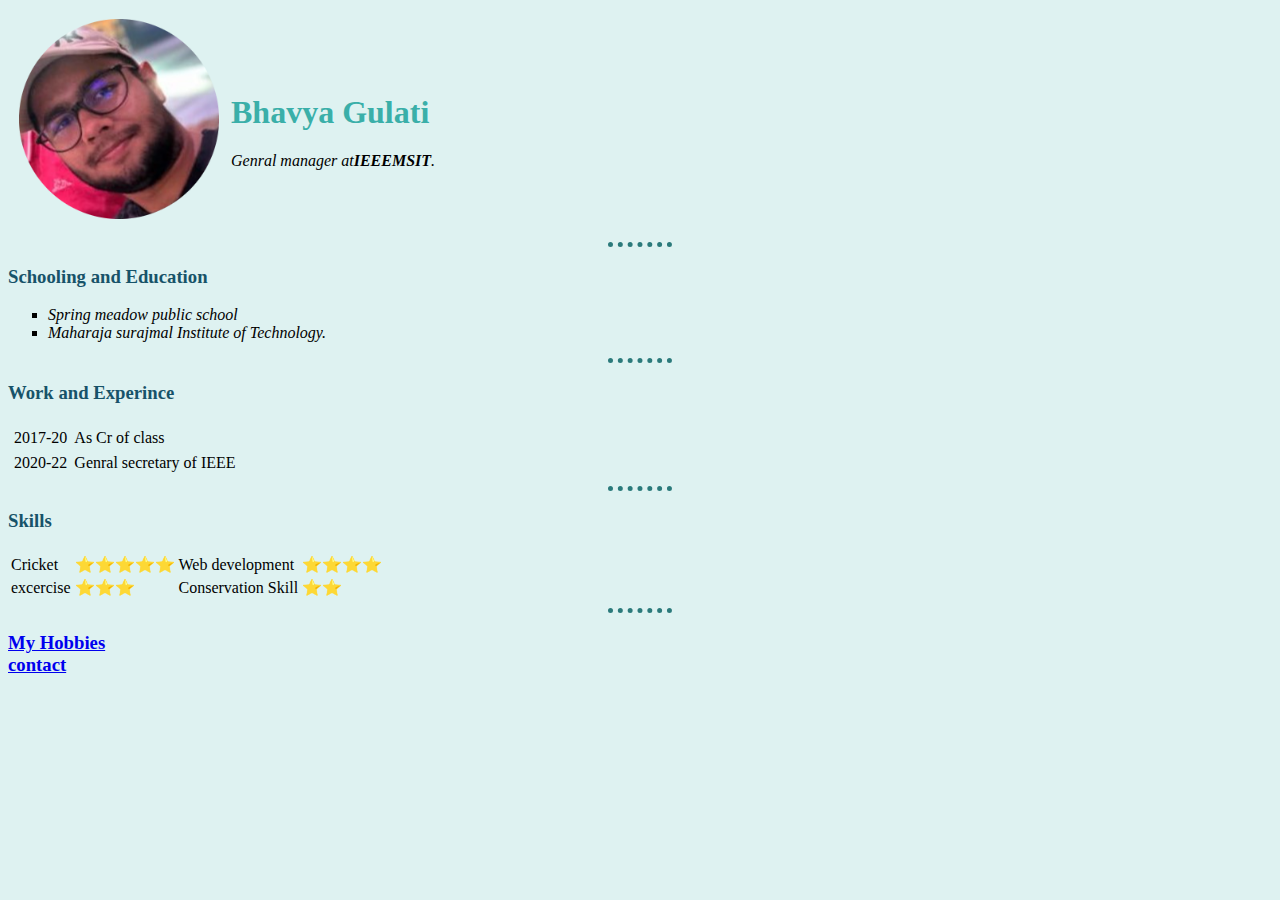
<file: index.html>
<!DOCTYPE html>
<html lang="en">

<head>
    <meta charset="UTF-8">
    <meta http-equiv="X-UA-Compatible" content="IE=edge">
    <meta name="viewport" content="width=device-width, initial-scale=1.0">
    <title>udemy course</title>
    <link rel="stylesheet" href="CSS\stylesheet.css">
</head>

<body>
    <table cellspacing="10">
        <tr>
            <td><img src="bhavya-modified.png" alt="Bhavya gulati image" width="200"></td>
            <td>
                <h1><strong>Bhavya Gulati</strong></h1><em>Genral manager at<strong>IEEEMSIT</strong>.</em>
            </td>
        </tr>
    </table>
    <!-- use strong tag instead of b tag and use em tag instead of i tag -->
    <hr>
    <h3>Schooling and Education</h3>
    <ul type="square">
        <em>
            <li>Spring meadow public school</li>
            <li>Maharaja surajmal Institute of Technology.</li>
        </em>
    </ul>
    <hr>
    <h3>Work and Experince</h3>
    <table cellspacing="5">
        <!-- design attribute of table tag such as border padding etc is not recommended  -->

        <tr>
            <td>2017-20</td>
            <td>As Cr of class</td>
        </tr>
        <tr>
            <td>2020-22</td>
            <td>Genral secretary of IEEE</td>
        </tr>

    </table>
    <hr>

    <h3><strong>Skills</strong></h3>

    <table>
        <tr>
        <tr>
            <td>Cricket</td>
            <td>⭐⭐⭐⭐⭐</td>
            <td>Web development</td>
            <td>⭐⭐⭐⭐</td>
        </tr>
        <tr>
            <td>excercise</td>
            <td>⭐⭐⭐</td>
            <td>Conservation Skill</td>
            <td>⭐⭐</td>
        </tr>
        </tr>
    </table>
    <hr>
    <nav>
        <h3><a href="hobbies.html">My Hobbies</a><br>
            <a href="contact.HTML">contact</a>
        </h3>
    </nav>
    
</body>

</html>
</file>
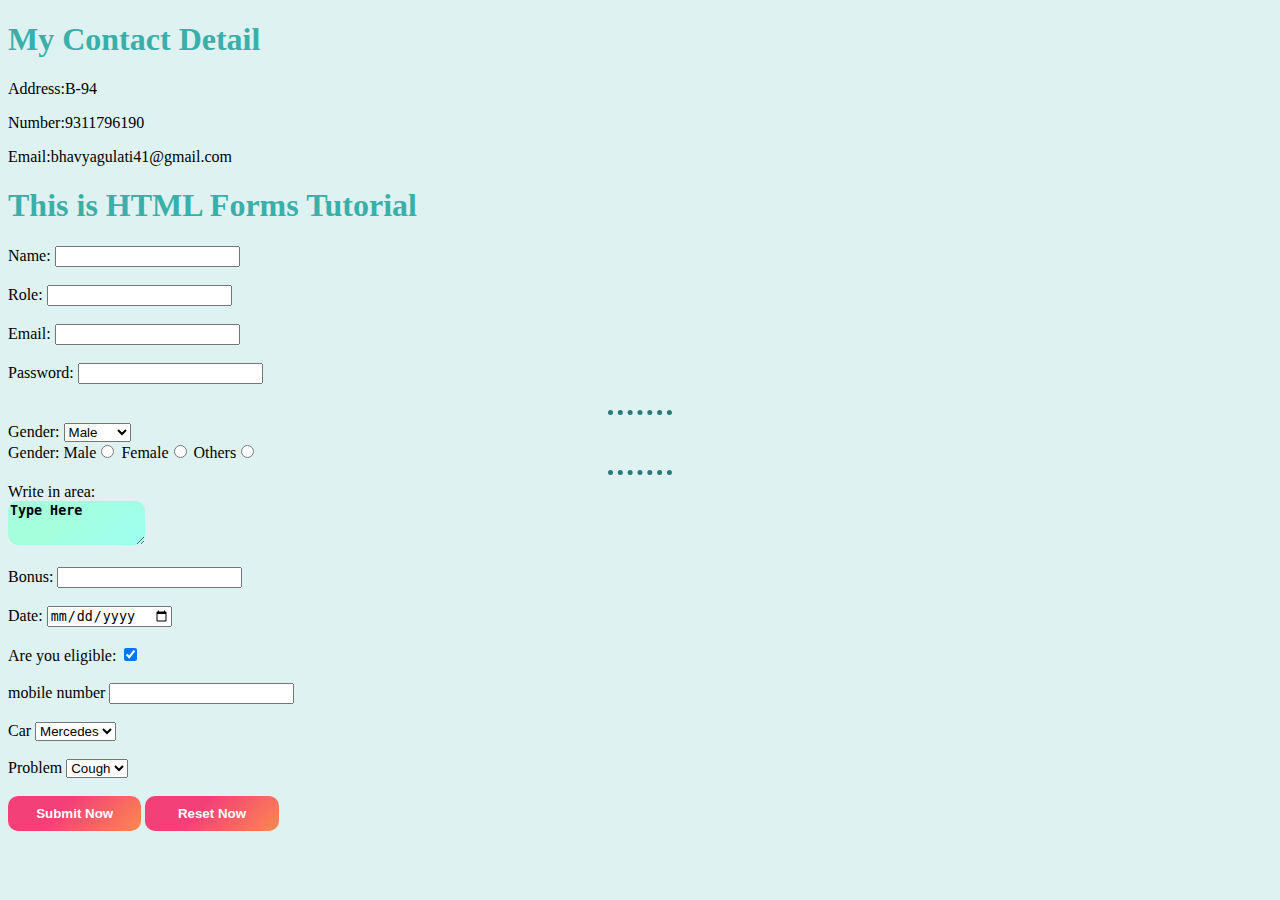
<file: contact.HTML>
<!DOCTYPE html>
<html lang="en">

<head>
    <meta charset="UTF-8">
    <meta http-equiv="X-UA-Compatible" content="IE=edge">
    <meta name="viewport" content="width=device-width, initial-scale=1.0">
    <title>Forms</title>
    <link rel="stylesheet" href="CSS\stylesheet.css">
</head>

<!-- SHORTCUT- move the line :alt+downkey -->

<body>
    <h1>My Contact Detail</h1>
    <p>Address:B-94</p>
    <p>Number:9311796190</p>
    <p>Email:bhavyagulati41@gmail.com</p>
    <h1>This is HTML Forms Tutorial</h1>
    <form action="mailto:bhavyagulati41@gmail.com" enctype="text/plain" method="post">
        <div>
            <label for="name">Name:</label>
            <input type="text" name="myname" id="name">
        </div>
        <br>
        <div>
            <label for="Role">Role:</label>
            <input type="text" name="myrole" id="Role">
        </div>
        <br>
        <div>
            <label for="email">Email:</label>
            <input type="email" name="myemail" id="email">
        </div>
        <br>
        <div>
            <label for="passward">Password:</label>
            <input type="password" name="mypassward" id="passward">
        </div>
        <br>
        <hr>
        <div>
            <label for="gender">Gender:</label>
            <select name="mygender" id="gender">
                <option value="M">Male</option>
                <option value="F">Female</option>
            </select>
            <!--if name is same then u can only select one the radio-->
        </div>
        <div>
            Gender: Male<input type="radio" name="mygender" value="M"> Female<input type="radio" name="mygender" value="F">
            Others<input type="radio" name="mygender" value="Others">
            <!--if name is same then u can only select one the radio-->
        </div>
        <hr>
        <div>
            <label for="textarea">Write in area:</label><br>
            <textarea name="myarea" cols="30" rows="10" id="textarea" class="areatext" placeholder="Type Here"></textarea>
        </div>
        <br>
        <div>
            <label for="bonus">Bonus:</label>
            <input type="number" name="mynumber" id="bonus">
        </div>
        <br>
        <div>
            <label for="date">Date: </label>
            <input type="date" name="mydate" id="date">
        </div>
        <br>
        <div>
            <label for="eligibility">Are you eligible: </label>
            <input type="checkbox" name="myeligibilty" id="eligibility" value="E" checked>
            <!--checked-->
        </div>
        <br>
        <div>
            <label for="number">mobile number</label>
            <input type="tel" name="mytek=l" id="number">
        </div>
        <br>
        <div>
            <label for="vehicle">Car</label>
            <select name="mycar" id="vehicle">
                <option value="Mercedes" selected>Mercedes</option>
                <!--selected-->
                <option value="swift">Swift</option>
            </select>
        </div>
        <br>
        <div>
            <label for="disease">Problem</label>
            <select name="mydisease" id="disease">
                <option value="cough">Cough</option>
                <option value="covid">Covid</option>
            </select>
        </div>
        <br>
        <div>
            <input type="submit" value="Submit Now" class="joinBtn">
            <input type="reset" value="Reset Now" class="joinBtn">
        </div>
       
    </form>

</body>

</html>
</file>
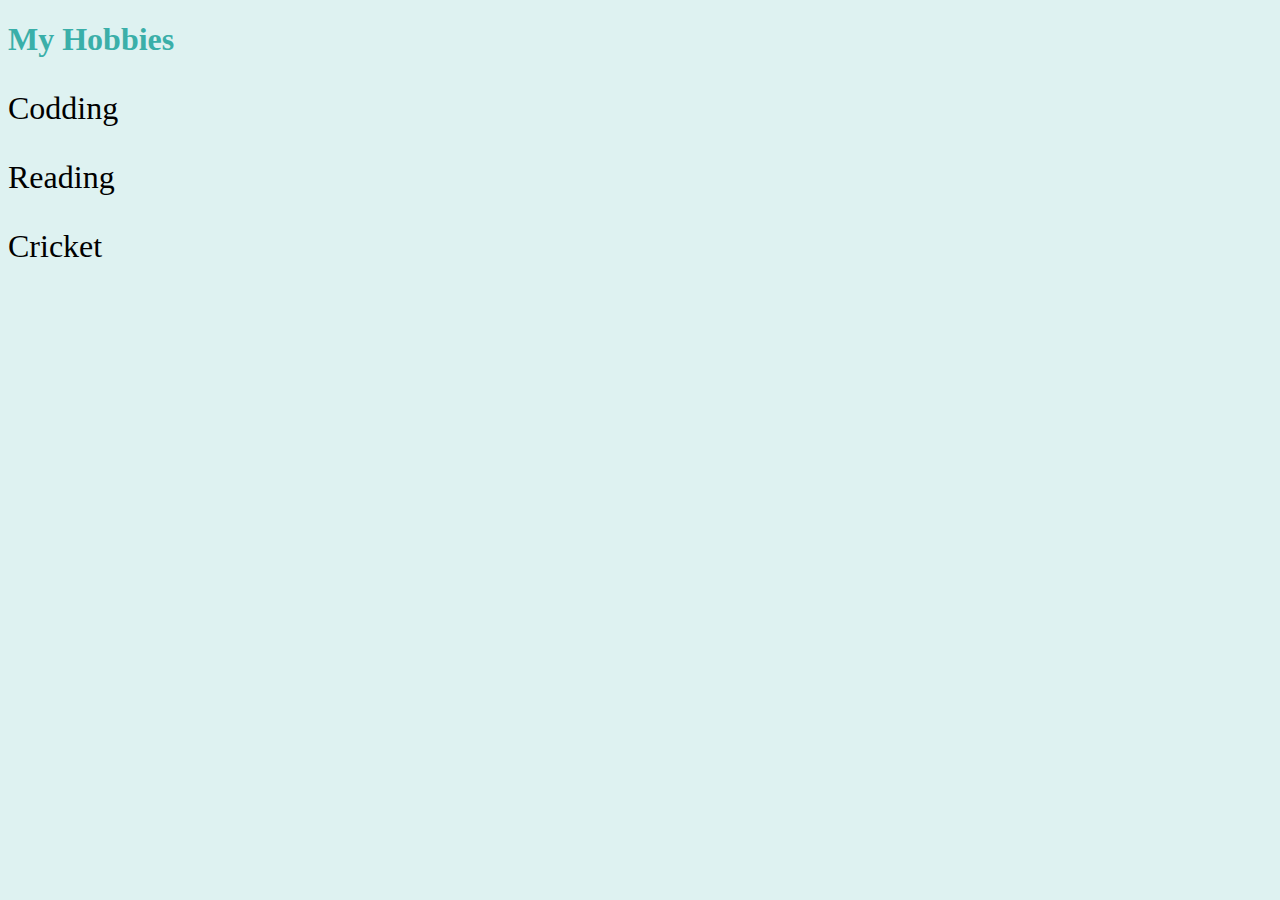
<file: hobbies.html>
<!DOCTYPE html>
<html lang="en">

<head>
    <meta charset="UTF-8">
    <meta http-equiv="X-UA-Compatible" content="IE=edge">
    <meta name="viewport" content="width=device-width, initial-scale=1.0">
    <link rel="stylesheet" href="CSS\stylesheet.css">
    <title>Document</title>
</head>

<body>
    <h1>My Hobbies</h1>
    <p class="write">Codding</p>
    <p class="write">Reading</p>
    <p class="write">Cricket</p>

</body>

</html>
</file>
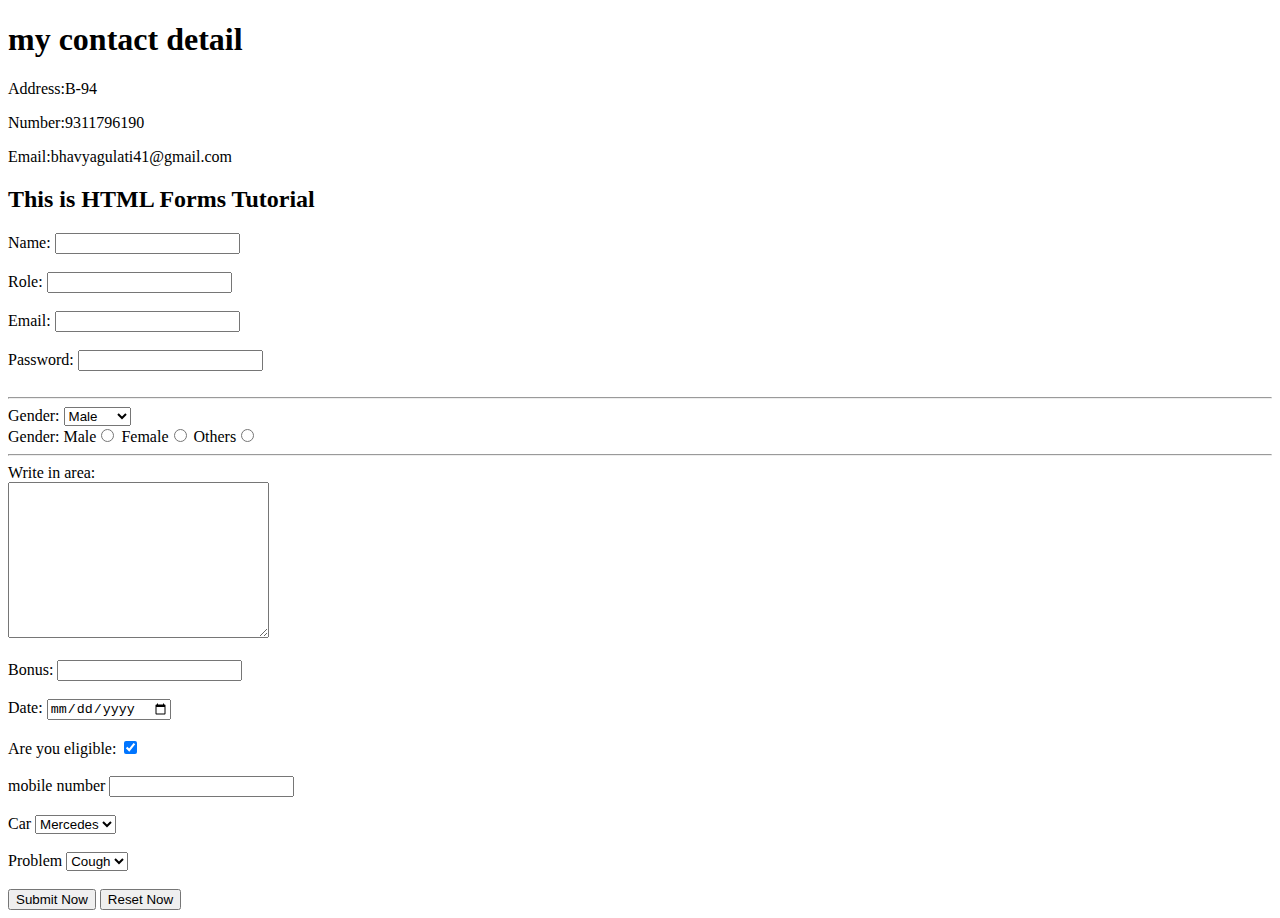
<file: previous/FORMS.HTML>
<!DOCTYPE html>
<html lang="en">

<head>
    <meta charset="UTF-8">
    <meta http-equiv="X-UA-Compatible" content="IE=edge">
    <meta name="viewport" content="width=device-width, initial-scale=1.0">
    <title>Forms</title>
</head>

<!-- SHORTCUT- move the line :alt+downkey -->

<body>
    <h1>my contact detail</h1>
    <p>Address:B-94</p>
    <p>Number:9311796190</p>
    <p>Email:bhavyagulati41@gmail.com</p>
    <h2>This is HTML Forms Tutorial</h2>
    <form action="mailto:bhavyagulati41@gmail.com" enctype="text/plain" method="post">
        <div>
            <label for="name">Name:</label>
            <input type="text" name="myname" id="name">
        </div>
        <br>
        <div>
            <label for="Role">Role:</label>
            <input type="text" name="myrole" id="Role">
        </div>
        <br>
        <div>
            <label for="email">Email:</label>
            <input type="email" name="myemail" id="email">
        </div>
        <br>
        <div>
            <label for="passward">Password:</label>
            <input type="password" name="mypassward" id="passward">
        </div>
        <br>
        <hr>
        <div>
            <label for="gender">Gender:</label>
            <select name="mygender" id="gender">
                <option value="M">Male</option>
                <option value="F">Female</option>
            </select>
            <!--if name is same then u can only select one the radio-->
        </div>
        <div>
            Gender: Male<input type="radio" name="mygender" value="M"> Female<input type="radio" name="mygender" value="F">
            Others<input type="radio" name="mygender" value="Others">
            <!--if name is same then u can only select one the radio-->
        </div>
        <hr>
        <div>
            Write in area: <br><textarea name="myarea" cols="30" rows="10"></textarea>
        </div>
        <br>
        <div>
            <label for="bonus">Bonus:</label>
            <input type="number" name="mynumber" id="bonus">
        </div>
        <br>
        <div>
            <label for="date">Date: </label>
            <input type="date" name="mydate" id="date">
        </div>
        <br>
        <div>
            <label for="eligibility">Are you eligible: </label>
            <input type="checkbox" name="myeligibilty" id="eligibility" value="E" checked>
            <!--checked-->
        </div>
        <br>
        <div>
            <label for="number">mobile number</label>
            <input type="tel" name="mytek=l" id="number">
        </div>
        <br>
        <div>
            <label for="vehicle">Car</label>
            <select name="mycar" id="vehicle">
                <option value="Mercedes" selected>Mercedes</option>
                <!--selected-->
                <option value="swift">Swift</option>
            </select>
        </div>
        <br>
        <div>
            <label for="disease">Problem</label>
            <select name="mydisease" id="disease">
                <option value="cough">Cough</option>
                <option value="covid">Covid</option>
            </select>
        </div>
        <br>
        <div>
            <input type="submit" value="Submit Now">
            <input type="reset" value="Reset Now">
        </div>


    </form>

</body>

</html>
</file>
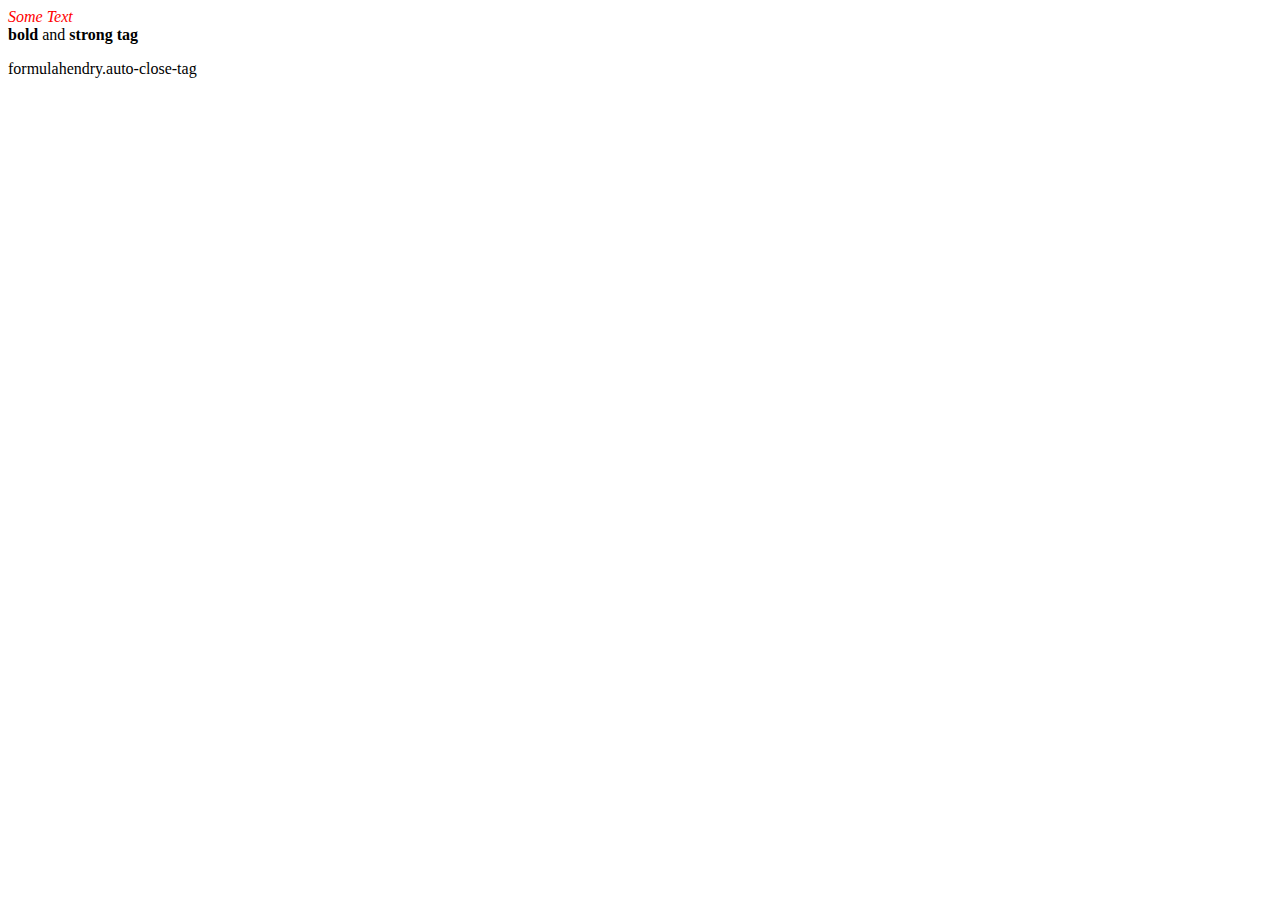
<file: previous/leacture1.html>
<!DOCTYPE html>
<html lang="en">

<head>
  <meta charset="UTF-8">
  <meta http-equiv="X-UA-Compatible" content="IE=edge">
  <meta name="viewport" content="width=device-width, initial-scale=1.0">
  <title>Document</title>
</head>

<body>
  <span style="color:red;font-style:italic;">Some Text</span>
  <br>
  <b>bold</b> and <strong>strong tag</strong>
  <p>formulahendry.auto-close-tag</p>
</body>

</html>
</file>
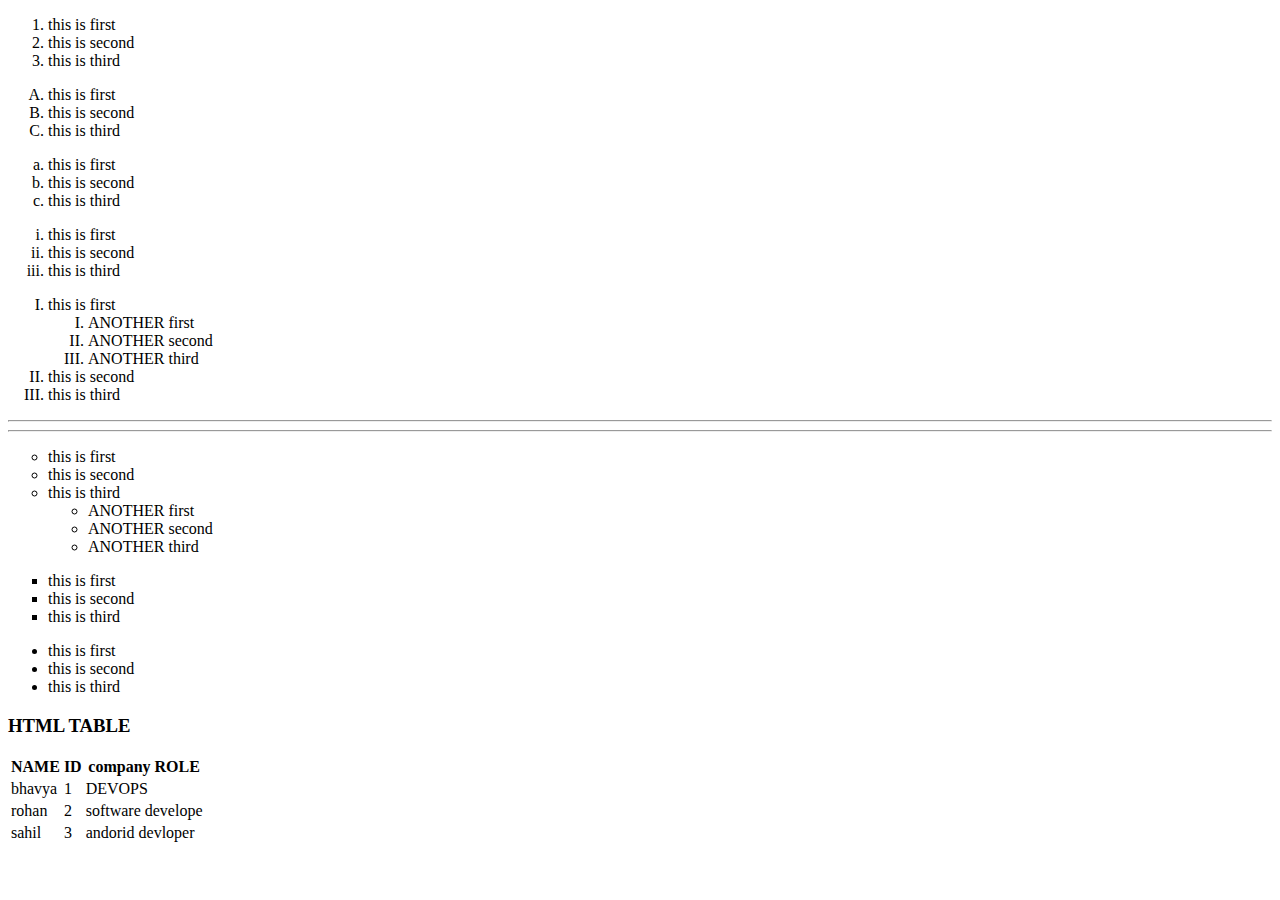
<file: previous/LIST&TABLE.html>
<!DOCTYPE html>
<html lang="en">

<head>
    <meta charset="UTF-8">
    <meta http-equiv="X-UA-Compatible" content="IE=edge">
    <meta name="viewport" content="width=device-width, initial-scale=1.0">
    <title>Tables and List</title>
</head>

<body>
    <ol type="1">
        <li>this is first</li>
        <li>this is second</li>
        <li>this is third</li>
    </ol>
    <ol type="A">
        <li>this is first</li>
        <li>this is second</li>
        <li>this is third</li>

    </ol>
    <ol type="a">
        <li>this is first</li>
        <li>this is second</li>
        <li>this is third</li>

    </ol>
    <ol type="i">
        <li>this is first</li>
        <li>this is second</li>
        <li>this is third</li>


    </ol>
    <ol type="I">
        <li>this is first</li>
        <ol type="I">
            <li>ANOTHER first</li>
            <li>ANOTHER second</li>
            <li>ANOTHER third</li>
        </ol>
        <li>this is second</li>
        <li>this is third</li>


    </ol>
    <hr>
    <hr>
    <ul type="circle">
        <li>this is first</li>
        <li>this is second</li>
        <li>this is third</li>
        <!--space can formart by format document by right click-->

        <ul>
            <li>ANOTHER first</li>
            <li>ANOTHER second</li>
            <li>ANOTHER third</li>
        </ul>

    </ul>
    <ul type="square">
        <li>this is first</li>
        <li>this is second</li>
        <li>this is third</li>
    </ul>
    <ul type="disc">
        <li>this is first</li>
        <li>this is second</li>
        <li>this is third</li>
    </ul>
    <!--TABLE -->
    <H3>HTML TABLE</H3>
    <table>
        <thead>
            <tr>
                <th>NAME</th>
                <th>ID</th>
                <th>company ROLE</th>
            </tr>
        </thead>
        <tbody>
            <tr>
                <td>bhavya</td>
                <td>1</td>
                <td>DEVOPS</td>
            </tr>
            <tr>
                <td>rohan</td>
                <td>2</td>
                <td>software develope</td>
            </tr>
            <tr>
                <td>sahil</td>
                <td>3</td>
                <td>andorid devloper</td>
            </tr>
        </tbody>
    </table>
</body>

</html>
</file>
